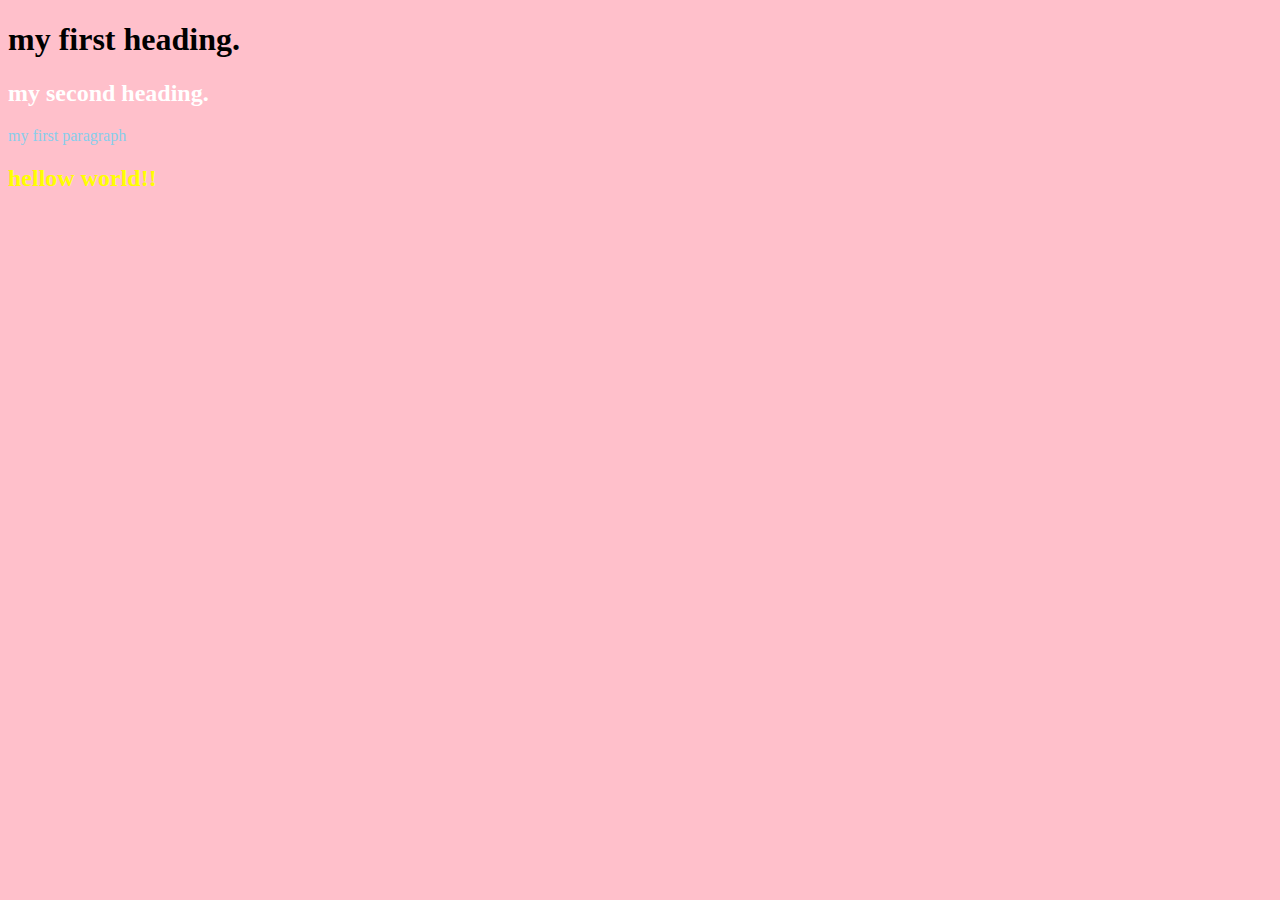
<file: 연습/index.html>
<!DOCTYPE html>
<html>
<body style="background-color:pink;">

<h1 style="color:gray;">
  </h1>
<h1 style="font-family:verdana;">
    my first heading.
  </h1>
<h2 style="color:white;">
    my second heading.
  </h2>

<p1 style="color:skyblue;">
    my first paragraph
  </p1>

<h2 style="color:yellow;">
    hellow world!!
  </h2>
</body>
</html>
</file>
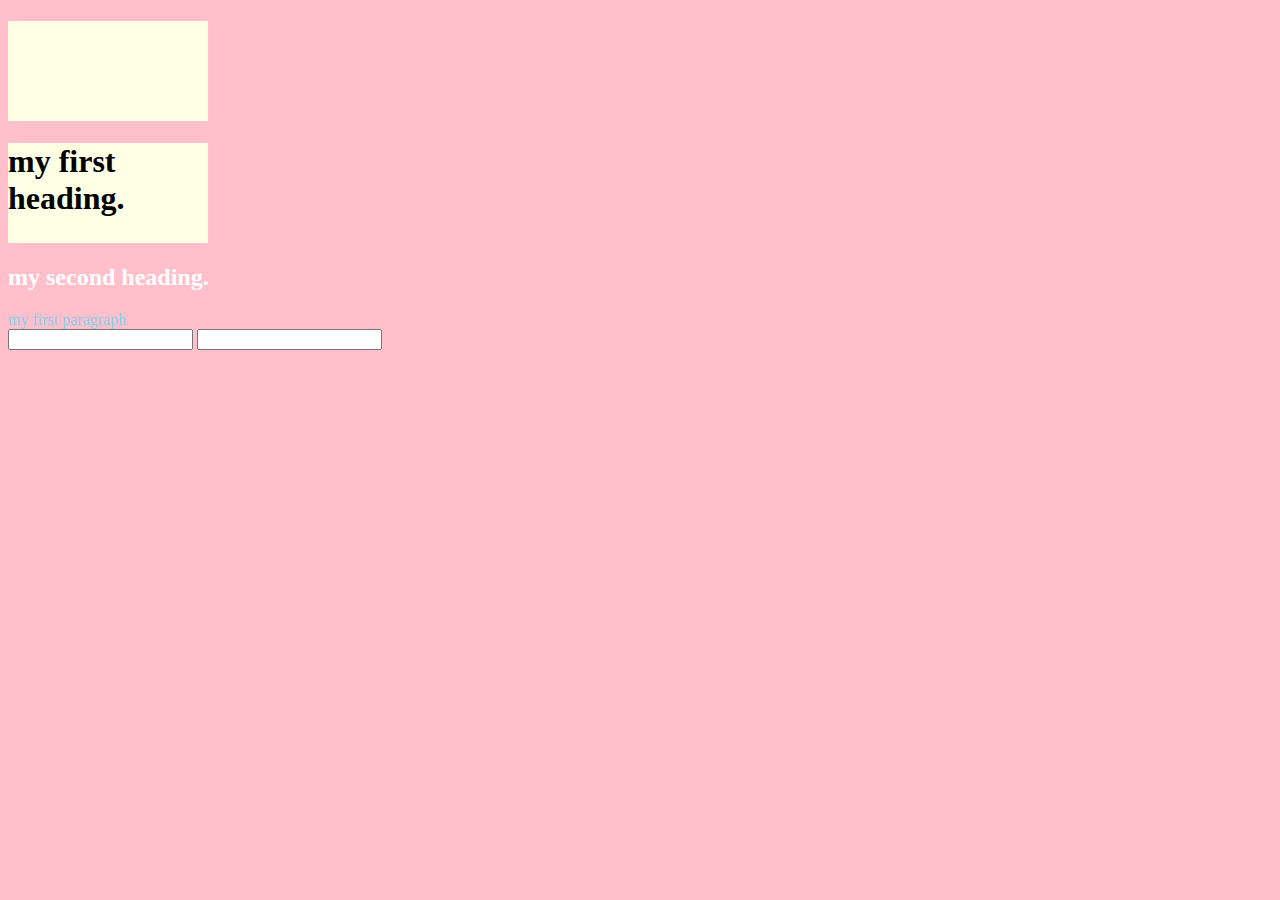
<file: 연습/dustmq.htm>
﻿<!doctype html>
<html>
<meta charset="utf-8">

<head>
<title>
  practice
</title>
<style>
  h1{
    background-color:#ffffe6;
    width:200px;
    height:100px;
  }
</style>
</head>

<body style="background-color:pink;">
<h1 style="color:gray;"> </h1>
<h1 style="font-family:verdana;">
my first heading.
</h1>

<h2 style="color:white;">my second heading.</h2>
<p1 style="color:skyblue;">my first paragraph</p1>


<form method="get" action="member_confrim.php">
<input type="text" name="member_name">
<input type="password" name="pass">
</form>

<embed src="C:\Users\권은지\Desktop\새 폴더\19. 백아연-쏘쏘.mp3" autostart="true" hidden="true" loop="true">

</body>
</html>
</file>
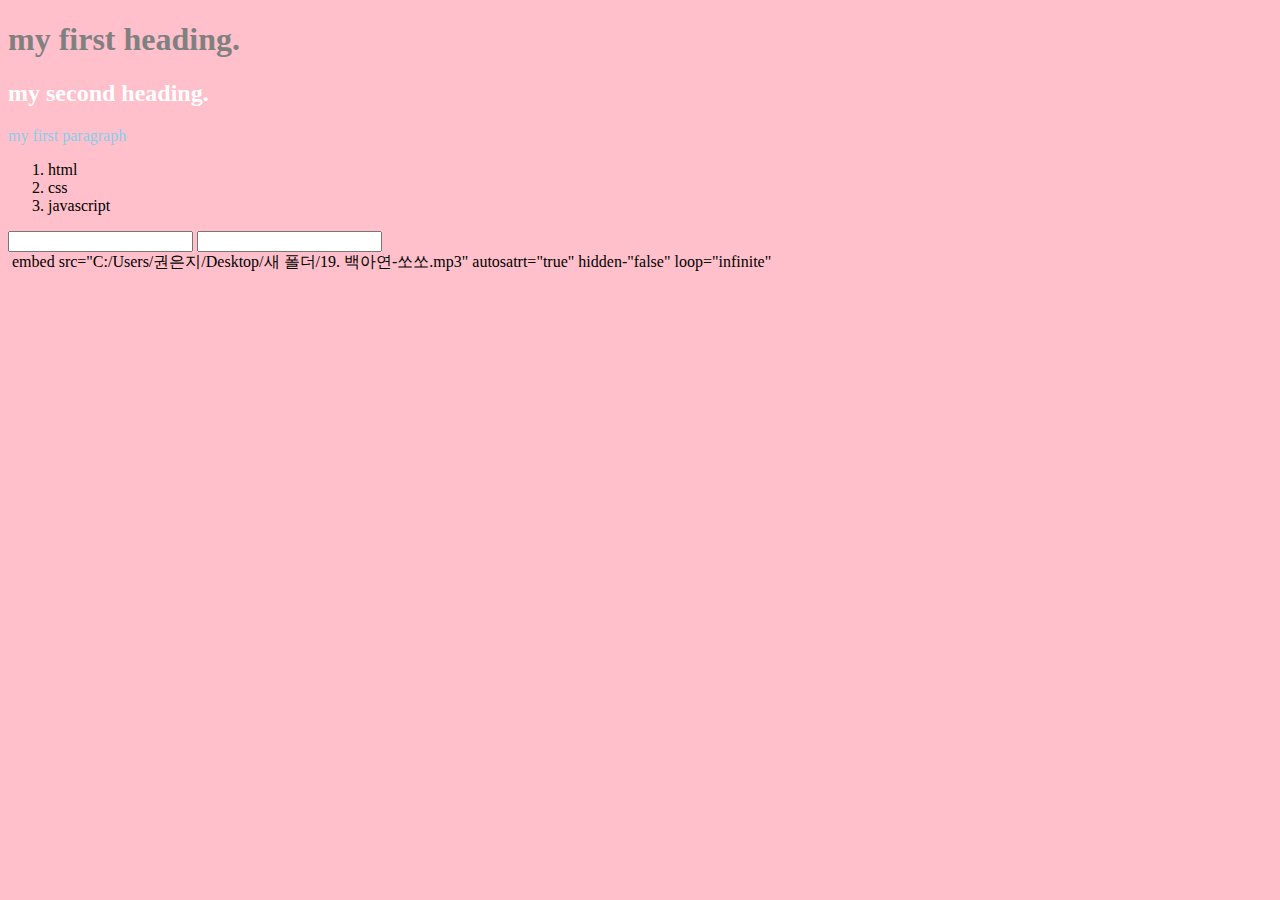
<file: 연습/dustmq.html>
﻿<!doctype html>

<html lang="ko">

<head>
<meta char="utf-8">
<title>커뮤니티</title>
<meta name="subject" content="홈페이지">
<meta name="title" content="meta tag">
<meta name="author" content="home">
<meta name="keywords" content="meta태그,html,홈페이지">
<meta http-equiv="content-type" content="text/html; charset=euc-kr">
</head>

<body style="background-color:pink;">
<h1 style="font-family:verdana; color:gray">
my first heading.</h1>
<h2 style="color:white;">my second heading.</h2>
<p1 style="color:skyblue;">my first paragraph</p1>
<ol>
<li>html</li>
<li>css</li>
<li>javascript</li>
</ol>

<form>
<form method="get" action="member_confrim.php">
<input type="text" name="member_name">
<input type="password" name="pass">
</form>

<embed type="audio/mp3" src="C:/Users/권은지/Desktop/새 폴더/19. 백아연-쏘쏘.mp3" width="300" height="300" hidden="false" >

embed src="C:/Users/권은지/Desktop/새 폴더/19. 백아연-쏘쏘.mp3" autosatrt="true" hidden-"false" loop="infinite"

</form>
</body>
</html>
</file>
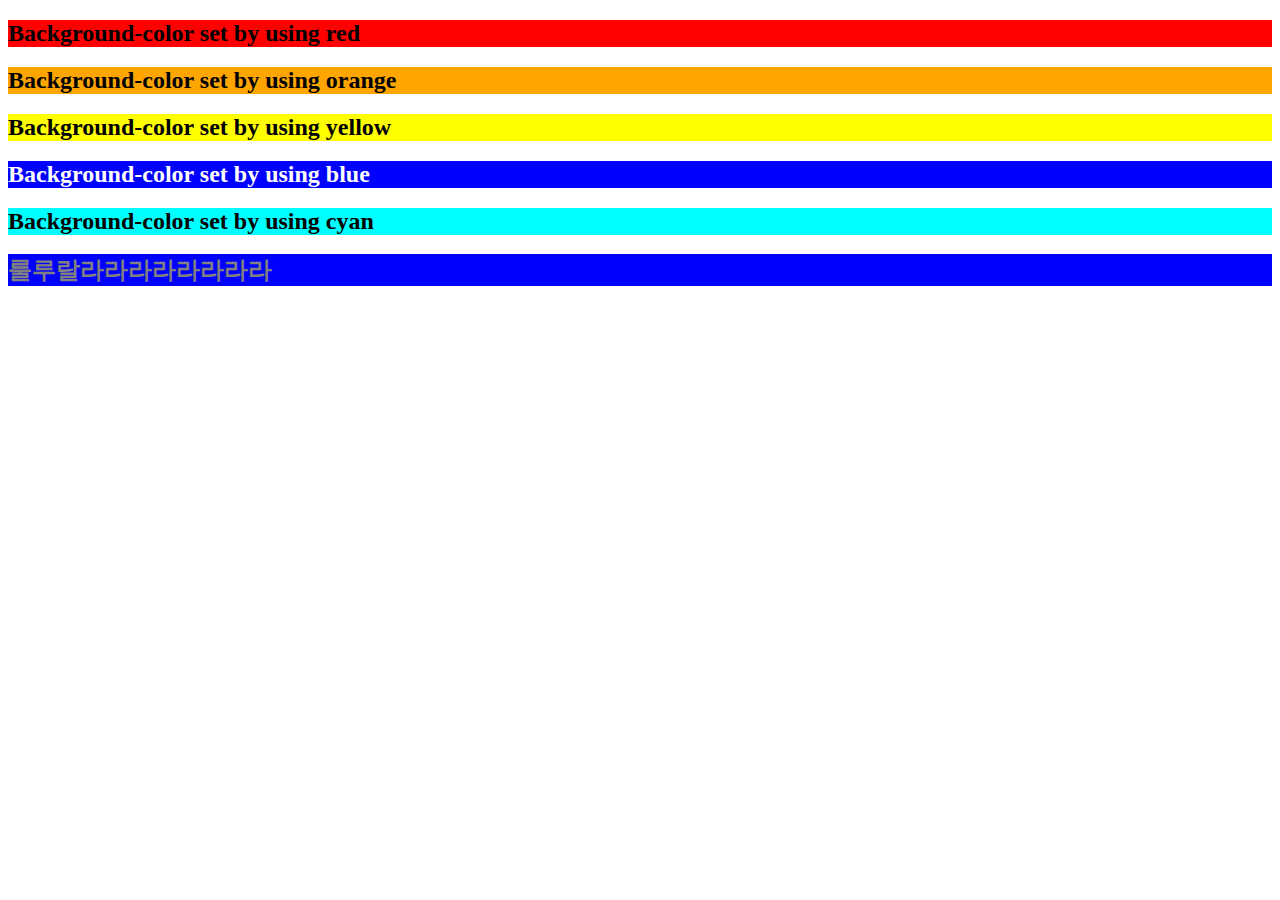
<file: 연습/w3.html>
<!DOCTYPE html>
<html lang="ko">
<meta charset="utf-8">
<body>


<h2 style="background-color:red">
Background-color set by using red
</h2>

<h2 style="background-color:orange">
Background-color set by using orange
</h2>

<h2 style="background-color:yellow">
Background-color set by using yellow
</h2>

<h2 style="background-color:blue;color:white">
Background-color set by using blue
</h2>

<h2 style="background-color:cyan">
Background-color set by using cyan
</h2>

<h2 style="background-color:blue;color:gray">
룰루랄라라라라라라라라

</h2>
</body>
</html>
</file>
